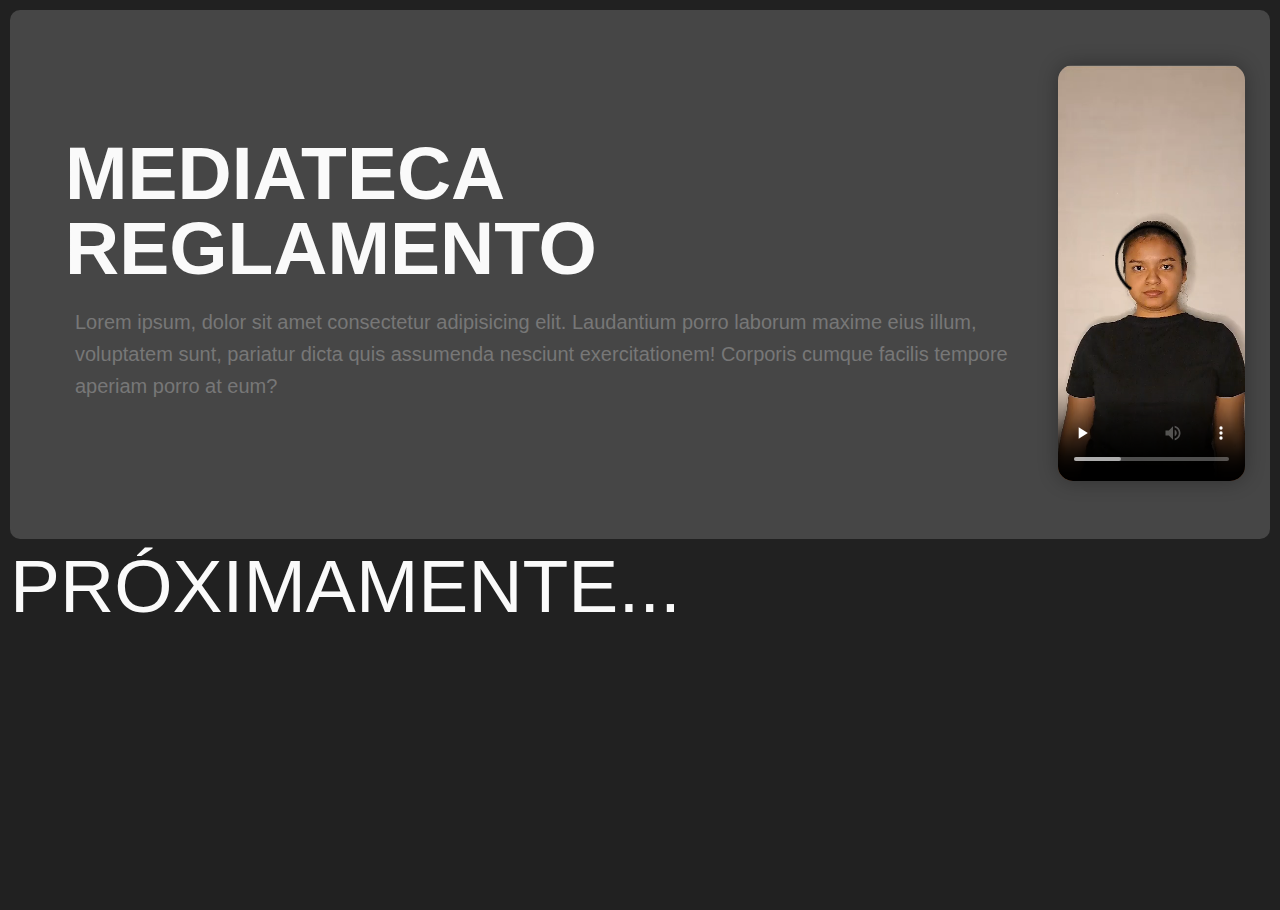
<file: mediateca-1.html>
<!DOCTYPE html>
<html lang="en">
<head>
    <meta charset="UTF-8">
    <meta name="viewport" content="width=device-width, initial-scale=1.0">
    <link rel="stylesheet" href="https://cdnjs.cloudflare.com/ajax/libs/font-awesome/6.4.0/css/all.min.css" integrity="sha512-iecdLmaskl7CVkqkXNQ/ZH/XLlvWZOJyj7Yy7tcenmpD1ypASozpmT/E0iPtmFIB46ZmdtAc9eNBvH0H/ZpiBw==" crossorigin="anonymous" referrerpolicy="no-referrer" />
    <link
    rel="stylesheet"
    href="https://cdn.jsdelivr.net/npm/swiper@11/swiper-bundle.min.css"
    />

    <link rel="stylesheet" href="mediateca-1-styles.css">
    <title>Mediateca</title>
</head>
<body>

    <div class="contenedor-1 contenedor-madre">
        <div class="contenedor-2 contenedor-madre" >
            <h1>Mediateca Reglamento</h1>
            <p>Lorem ipsum, dolor sit amet consectetur adipisicing elit. Laudantium porro laborum maxime eius illum, voluptatem sunt, pariatur dicta quis assumenda nesciunt exercitationem! Corporis cumque facilis tempore aperiam porro at eum?</p>
        </div>
        <div class="contenedor-3 contenedor-madre">
            <video controls autoplay loop mute src="vid1.mp4"></video>
        </div>    
    </div>

    <div class="contenedor-4">
        <p>Próximamente...</p>
    </div>

</div>


</body>
</html>
</file>
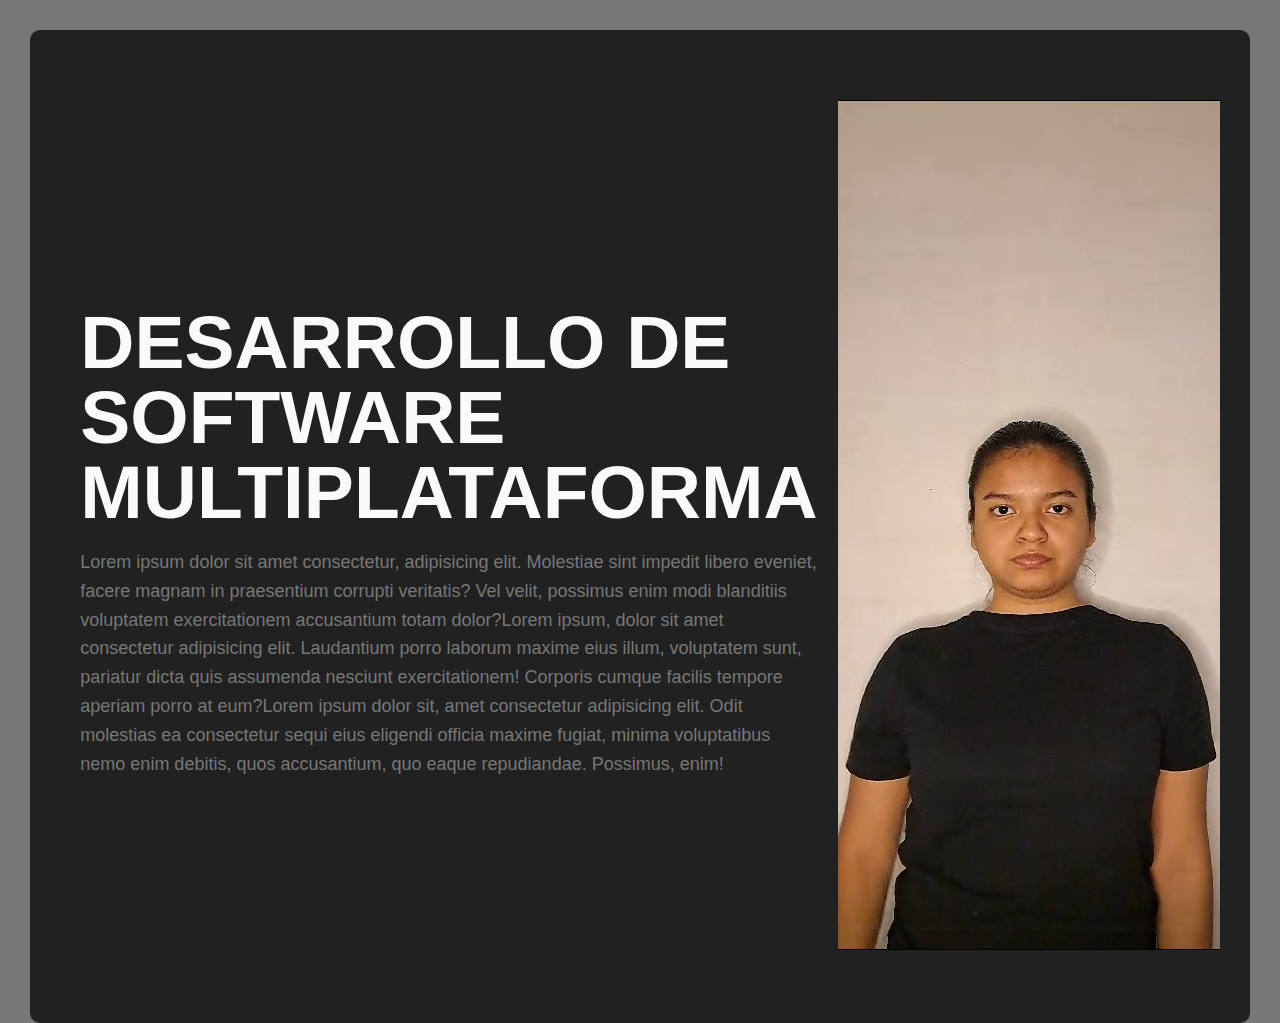
<file: oferta.html>
<!DOCTYPE html>
<html lang="en">
<head>
    <meta charset="UTF-8">
    <meta name="viewport" content="width=device-width, initial-scale=1.0">
    <link rel="stylesheet" href="oferta.css">
    <title>Document</title>
</head>
<body>
    <div class="contenedor-1 contenedor-madre">
        <div class="contenedor-2 contenedor-madre" >
            <h1>Desarrollo de software multiplataforma</h1>
            <p>Lorem ipsum dolor sit amet consectetur, adipisicing elit. Molestiae sint impedit libero eveniet, facere magnam in praesentium corrupti veritatis? Vel velit, possimus enim modi blanditiis voluptatem exercitationem accusantium totam dolor?Lorem ipsum, dolor sit amet consectetur adipisicing elit. Laudantium porro laborum maxime eius illum, voluptatem sunt, pariatur dicta quis assumenda nesciunt exercitationem! Corporis cumque facilis tempore aperiam porro at eum?Lorem ipsum dolor sit, amet consectetur adipisicing elit. Odit molestias ea consectetur sequi eius eligendi officia maxime fugiat, minima voluptatibus nemo enim debitis, quos accusantium, quo eaque repudiandae. Possimus, enim!</p>
        </div>
        <div class="pdf">
            <div class="pdf2"></div>
            <div class="pdf2"></div>
            <div class="pdf2"></div>
        </div>
        <div class="contenedor-3 contenedor-madre">
            <video controls loop autoplay muted src="vid1.mp4"></video>
        </div>    
    </div>
</body>
</html>
</file>
<file: mediateca-1-styles.css>
html, body {
    position: relative;
    height: 100%;
}

body {
    background-color: #212121;
    font-family: Helvetica Neue, Helvetica;
    font-size: 14px;
    color: #000;
    margin: 0;
    padding: 0;
}

.contenedor-madre {
    max-width: 100%;
    margin: 0px auto;
}

.contenedor-1 {
    display: flex;
    align-items: center;
    justify-content: center;
    background-color: #464646;
    margin: 10px;
    padding: 25px;
    border-radius: 10px;
}

.contenedor-1 h1 {
    line-height: 1;
    color: #FAFAFA;
    text-transform: uppercase;
    font-size: 75px;
    margin: 10px;
}

.contenedor-2 p {
    font-size: 20px;
    line-height: 1.6;
    color: #777;
    margin: 20px;
}

.contenedor-2 {
    padding: 20px;
}

.contenedor-3 video {
    border-radius: 15px;
    margin: 30px auto;
    max-width: 100%;
    box-shadow: 0 0 20px rgba(0, 0, 0, 0.3);
    margin-right: 15px;
}

. contenedor-4 {
    display: flex;
    align-items: center;
    justify-content: center;
    background-color: #464646;
    margin: 10px;
    padding: 25px;
    border-radius: 10px;
    
}

.contenedor-4 p {
    line-height: 1;
    color: #FAFAFA;
    text-transform: uppercase;
    font-size: 75px;
    margin: 10px;
}

@media (max-width: 768px) {
    .contenedor-1 h1 {
        font-size: 10vw; /* Cambia el tamaño del texto en pantallas más pequeñas */
    }
}
</file>
<file: oferta.css>
* {
    text-decoration: none;
}

html, body {
    position: relative;
    height: 100%;
}

body {
    background-color: #777;
    font-family: sans-serif;
    font-size: 14px;
    color: #000;
    margin: 0;
    padding: 0;
}

.contenedor-madre {
    max-width: 100%;
    margin: 20px auto;
}

.contenedor-1 {
    display: flex;
    align-items: center;
    justify-content: center;
    background-color: #212121;
    margin: 30px;
    border-radius: 10px;
    padding: 50px;
}

.pdf {
    display: flex;
    background-color: #777;
    justify-content: space-between;
}

.contenedor-1 h1 {
    line-height: 1;
    color: #FAFAFA;
    text-transform: uppercase;
    font-size: 75px;
    margin-bottom: 10px;
}

.contenedor-2 p {
    font-size: 18px;
    line-height: 1.6;
    color: #777;
    margin-bottom: 20px;
}

.contenedor-2 {
    padding: 20px;
}

.contenedor-3 img {
    border-radius: 15px;
    margin: 30px auto;
    max-width: 100%;
    box-shadow: 0 0 20px rgba(0, 0, 0, 0.3);
}
</file>
